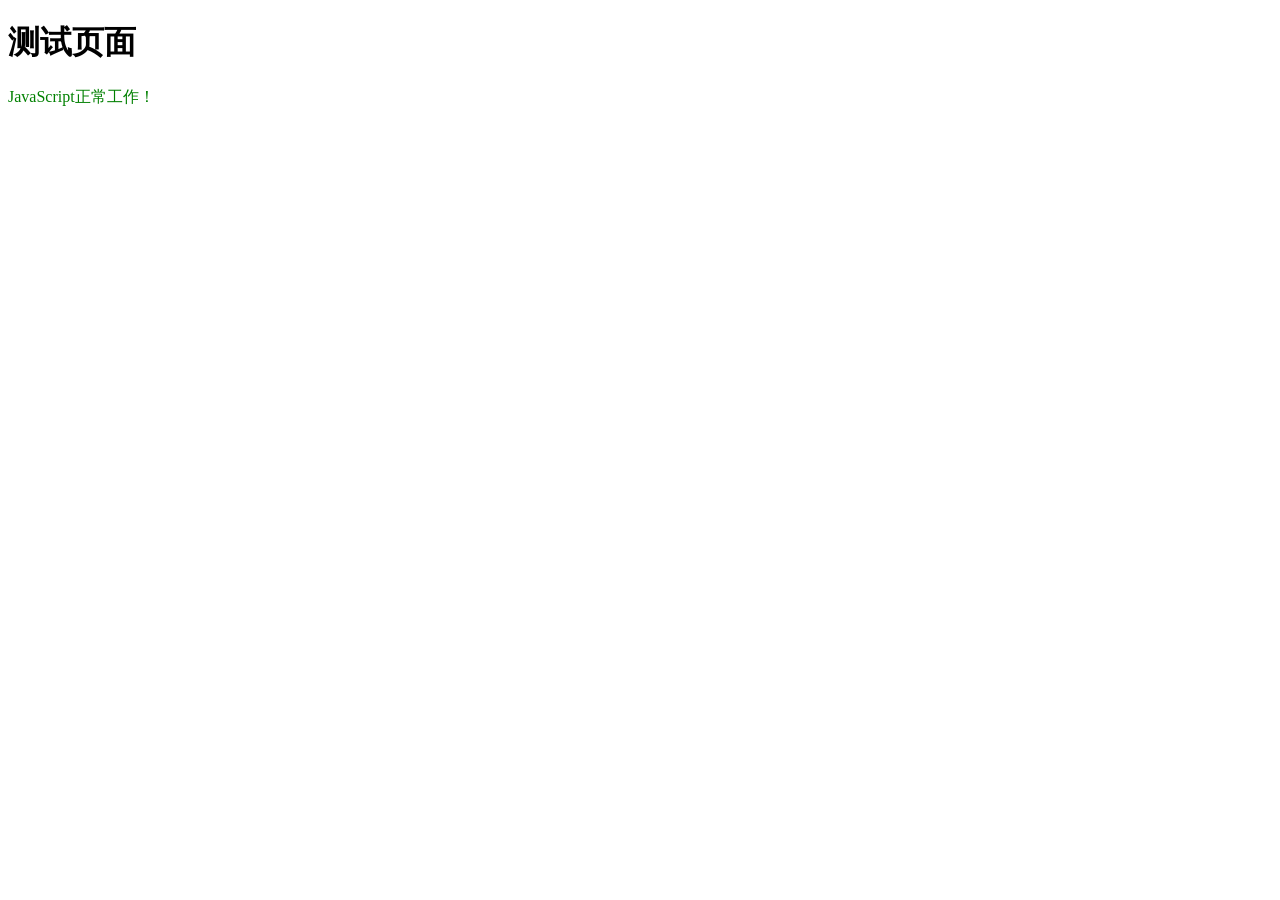
<file: test.html>
<!DOCTYPE html>
<html>
<head>
    <meta charset="UTF-8">
    <title>测试</title>
</head>
<body>
    <h1>测试页面</h1>
    <div id="result">加载中...</div>
    <script>
        document.getElementById('result').innerHTML = '<p style="color:green">JavaScript正常工作！</p>';
    </script>
</body>
</html>
</file>
